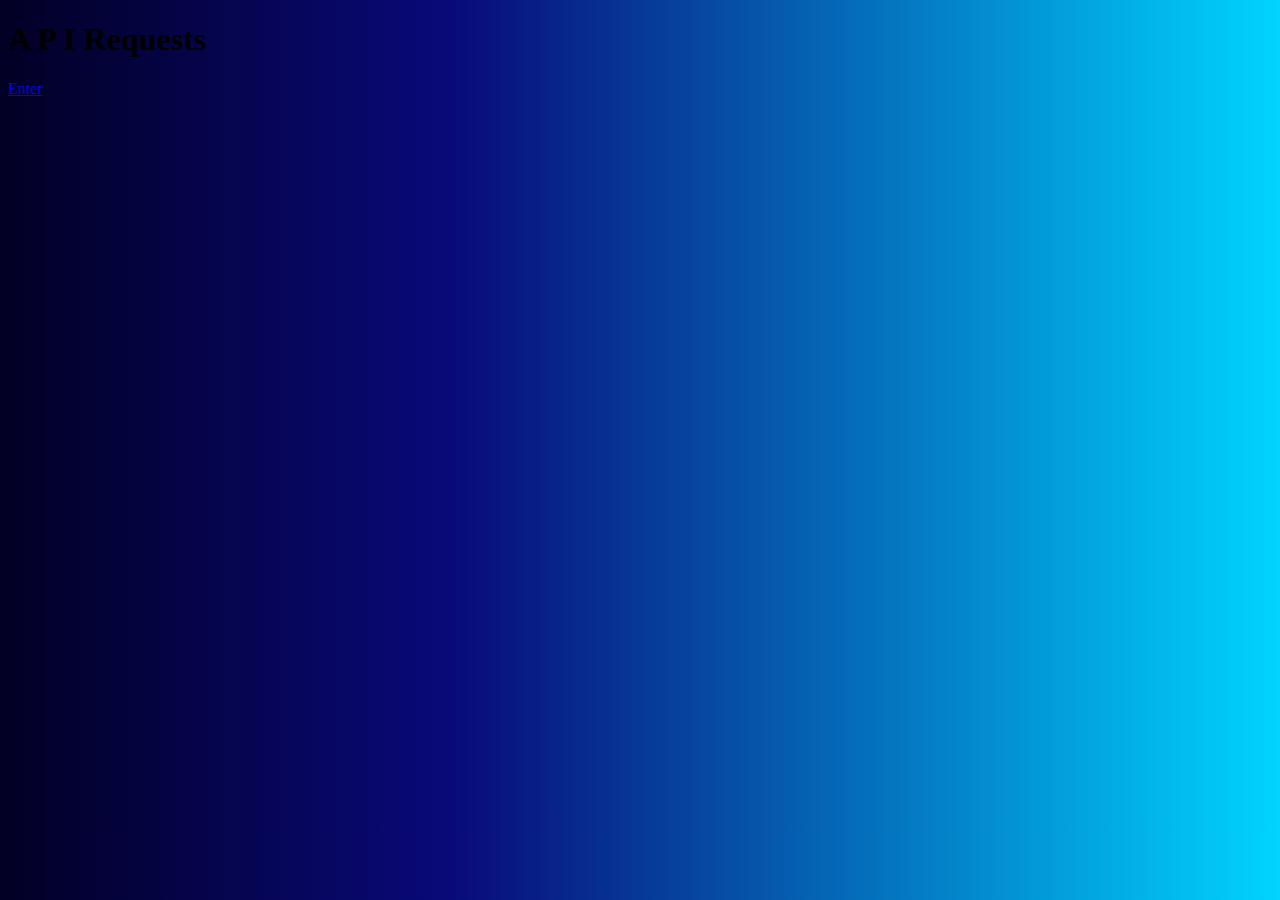
<file: index.html>
<!DOCTYPE html>
<html lang="en">
  <head>
    <meta charset="UTF-8" />
    <meta http-equiv="X-UA-Compatible" content="IE=edge" />
    <meta name="viewport" content="width=device-width, initial-scale=1.0" />
    <link rel="stylesheet" href="./style.css" />
    <!-- CSS only -->
    <link
      href="https://cdn.jsdelivr.net/npm/bootstrap@5.2.1/dist/css/bootstrap.min.css"
      rel="stylesheet"
      integrity="sha384-iYQeCzEYFbKjA/T2uDLTpkwGzCiq6soy8tYaI1GyVh/UjpbCx/TYkiZhlZB6+fzT"
      crossorigin="anonymous"
    />
    <title>API Requests</title>
  </head>
  <body class="bg-dark">
    <div
      class="d-flex justify-content-center align-items-center align-self-center flex-column headerContainer gap-5"
    >
      <h1 class="text-white">A P I Requests</h1>
      <a href="./mainpage.html" class="btn btn-dark">Enter</a>
    </div>
    <!-- JavaScript Bundle with Popper -->
    <script
      src="https://cdn.jsdelivr.net/npm/bootstrap@5.2.1/dist/js/bootstrap.bundle.min.js"
      integrity="sha384-u1OknCvxWvY5kfmNBILK2hRnQC3Pr17a+RTT6rIHI7NnikvbZlHgTPOOmMi466C8"
      crossorigin="anonymous"
    ></script>
  </body>
</html>
</file>
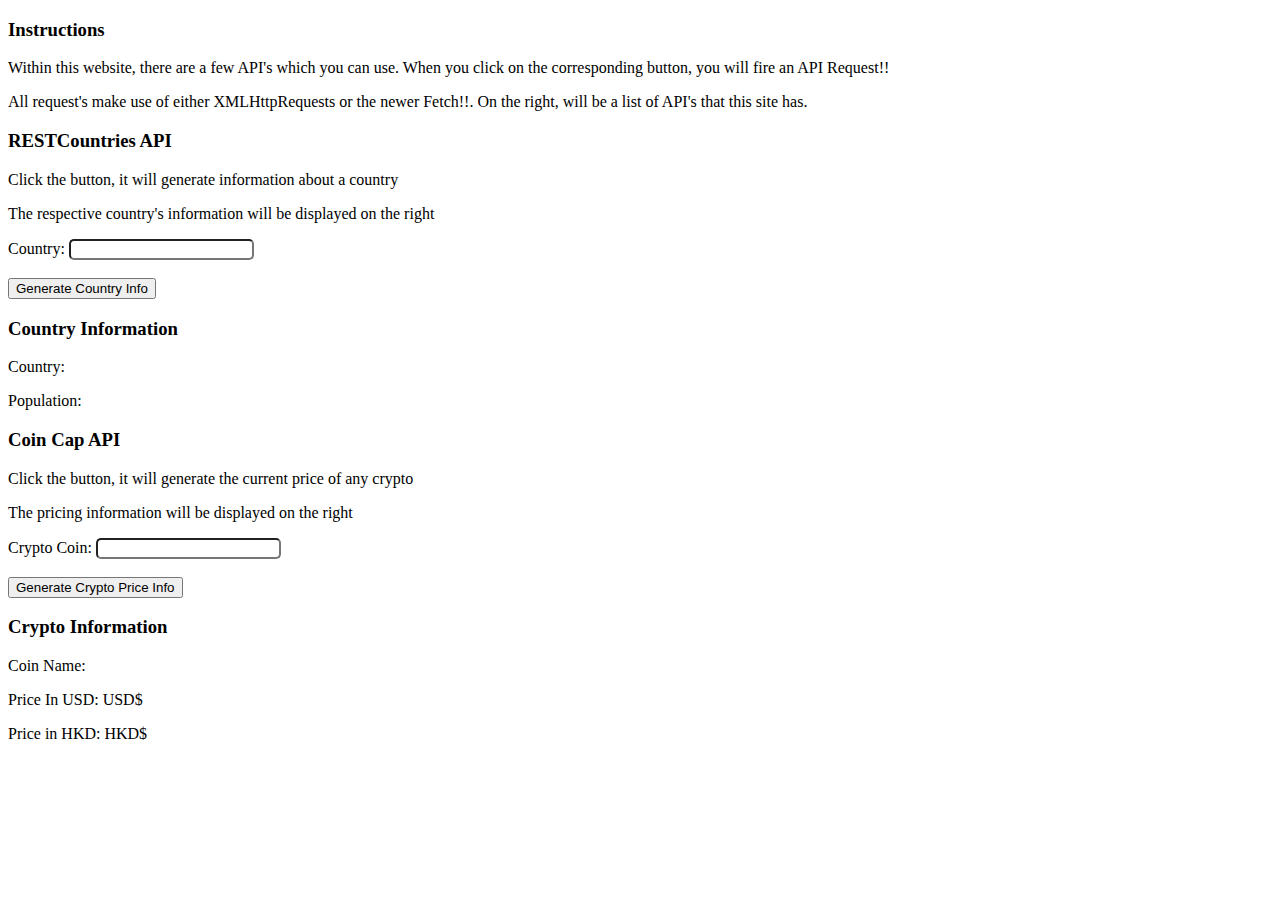
<file: mainpage.html>
<!DOCTYPE html>
<html lang="en">
  <head>
    <meta charset="UTF-8" />
    <meta http-equiv="X-UA-Compatible" content="IE=edge" />
    <meta name="viewport" content="width=device-width, initial-scale=1.0" />
    <link rel="stylesheet" href="./mainpagestyle.css" />
    <link
      href="https://cdn.jsdelivr.net/npm/bootstrap@5.2.1/dist/css/bootstrap.min.css"
      rel="stylesheet"
      integrity="sha384-iYQeCzEYFbKjA/T2uDLTpkwGzCiq6soy8tYaI1GyVh/UjpbCx/TYkiZhlZB6+fzT"
      crossorigin="anonymous"
    />
    <title>API Request's Main Page</title>
  </head>
  <body class="bg-dark text-white p-2">
    <div class="container-fluid d-grid gap-4 p-2">
      <div class="row">
        <div class="col-xxl-10 col-xl-8 col-md col-sm">
          <h3>Instructions</h3>
          <p>
            Within this website, there are a few API's which you can use. When
            you click on the corresponding button, you will fire an API
            Request!!
          </p>
          <p>
            All request's make use of either XMLHttpRequests or the newer
            Fetch!!. On the right, will be a list of API's that this site has.
          </p>
        </div>
      </div>
      <div class="row">
        <div class="col-xxl-9 col-xl-6 col-md-8 col-sm-6">
          <h3>RESTCountries API</h3>
          <p>Click the button, it will generate information about a country</p>
          <p>
            The respective country's information will be displayed on the right
          </p>
          <label for="country">Country:</label>
          <input type="text" class="countryText" /><br /><br />
          <button class="btn btn-primary countryBtn mb-4">
            Generate Country Info
          </button>
        </div>
        <div class="col-xxl-3 col-xl-6 col-md-4 col-sm-6">
          <h3 class="">Country Information</h3>
          <p class="">
            Country:
            <span class="country"></span>
          </p>
          <p class="">
            Population:
            <span class="population"></span>
          </p>
        </div>
      </div>
      <div class="row">
        <div class="col-xxl-9 col-xl-6 col-md-8 col-sm-6">
          <h3>Coin Cap API</h3>
          <p>Click the button, it will generate the current price of any crypto</p>
          <p>The pricing information will be displayed on the right</p>
          <label for="cryptoName">Crypto Coin:</label>
          <input type="text" class="cryptoText" /><br /><br />
          <button class="btn btn-warning cryptoBtn mb-4">
            Generate Crypto Price Info
          </button>
        </div>
        <div class="col-xxl-3 col-xl-6 col-md-4 col-sm-6">
          <h3 class="">Crypto Information</h3>
          <p class="">
            Coin Name:
            <span class="coinNameSpan"></span>
          </p>
          <p>
            Price In USD: USD$
            <span class="coinInfo"></span>
          </p>
          <p>
            Price in HKD: HKD$
            <span class="hkdInfo"></span>
          </p>
        </div>
      </div>
    </div>
    <script src="./apiRequest.js"></script>
    <script
      src="https://cdn.jsdelivr.net/npm/bootstrap@5.2.1/dist/js/bootstrap.bundle.min.js"
      integrity="sha384-u1OknCvxWvY5kfmNBILK2hRnQC3Pr17a+RTT6rIHI7NnikvbZlHgTPOOmMi466C8"
      crossorigin="anonymous"
    ></script>
  </body>
</html>
</file>
<file: style.css>
.headerContainer {
  height: 800px;
}
body {
  background: rgb(2, 0, 36);
  background: linear-gradient(
    90deg,
    rgba(2, 0, 36, 1) 0%,
    rgba(9, 9, 121, 1) 35%,
    rgba(0, 212, 255, 1) 100%
  );
}
.btn{
  width:200px;
}
</file>
<file: mainpagestyle.css>
/* width */
::-webkit-scrollbar {
  width: 10px;
}

/* Track */
::-webkit-scrollbar-track {
  box-shadow: inset 0 0 5px grey;
  border-radius: 10px;
}

/* Handle */
::-webkit-scrollbar-thumb {
  background: rgb(7, 146, 216);
  border-radius: 10px;
}

/* Handle on hover */
::-webkit-scrollbar-thumb:hover {
  background: #0098b3;
}
input {
  border-radius: 5px;
}
</file>
